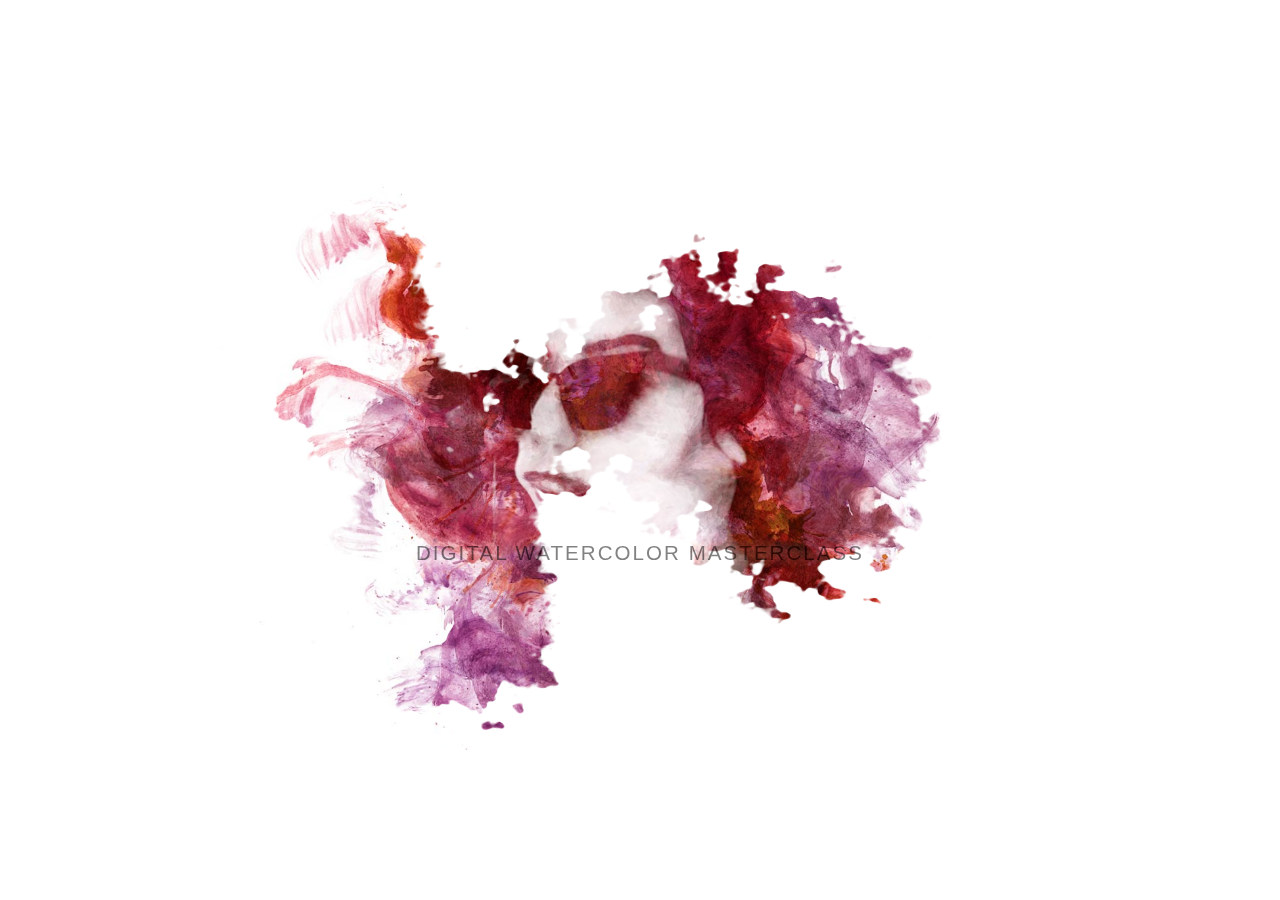
<file: magazines/normal/82/Creer_un_effet_aquarel_avec_webgl/index.html>
<!DOCTYPE html>
<html lang="en">

<head>
    <title>Web Designer Aquarelle Turotial</title>
    <meta charset="utf-8">
    <meta name="viewport" content="width=device-width, user-scalable=no, minimum-scale=1.0, maximum-scale=1.0">
    <link rel="stylesheet" href="css/style.css">
</head>

<body>
    <script src="js/three.min.js"></script>
    <script src="js/Aquarelle.js"></script>
    <script src="js/EffectComposer.js"></script>
    <script src="js/ClearPass.js"></script>
    <script src="js/AquarellePass.js"></script>
    <script src="js/ShaderPass.js"></script>
    <script src="js/CopyShader.js"></script>
    <script src="https://bl.ocks.org/mbostock/raw/4241134/d3.geom.contour.min.js"></script>

    <div class="fade">
        <img id="watercolor" src="img/painting.jpg">
        <div class="top">
            <div class="home"><a href="../../../../index.php">Home</a></div>
            <div class="menu">&#9776; </div>
        </div>
        <div class="buttons">
            <div class="icon"></div>
        </div>
        <div class="title">
            <h2>Digital Watercolor Masterclass</h2>
        </div>
    </div>

   <script>
        var fade 			= document.querySelector('.fade');
        var topNav 	= document.querySelector('.top');
        var title 			= document.querySelector('.title');
        var icon 			= document.querySelector('.icon');
        var image 		= document.getElementById('watercolor');

        var aquarelle 	= new Aquarelle(image, 'img/mask.png', {
            fromAmplitude: 8,
            toAmplitude: 0,
            fromFrequency: 8,
            toFrequency: 3,
            autoplay: true,
            loop: false,
            toOffset: 50
        });

        aquarelle.addEventListener('created', function() {
            
            fade.style.opacity = '1';
            var canvas = this.getCanvas();
            canvas.removeAttribute('style');
            image.parentNode.insertBefore(canvas, image.nextSibling);
            image.parentNode.removeChild(image);

        });

        aquarelle.addEventListener('changed', function(event) {
            
            topNav.style.opacity 					= this.transitionInRange(0, 1, 5000, 8000);
            var canvas 									= this.getCanvas();
            canvas.style.webkitTransform 	= canvas.style.transform = 'translate(-50%, -50%) scale(' + this.transitionInRange(.75, 1) + ')';
            title.style.opacity 						= this.transitionInRange(0, 1, 0, 2500);
            title.style.webkitTransform 		= title.style.transform = 'scale(' + this.transitionInRange(.8, 1, 0, 4500) + ')';
            icon.style.webkitFilter 				= 'blur(' + event.target.transitionInRange(4, 0, 3500, 4500) + 'px)';
            icon.style.opacity 						= event.target.transitionInRange(0, 1, 3500, 4500);
            icon.style.webkitTransform			= icon.style.transform = 'scale(' + event.target.transitionInRange(1.5, 1, 3500, 5000) + ')';

        });

    </script>
</body>

</html>
</file>
<file: magazines/normal/82/Creer_un_effet_aquarel_avec_webgl/css/style.css>
html,
body {
    font-family: Tahoma, Verdana, sans-serif;
    height: 100%;
    margin: 0;
    padding: 0;
    width: 100%;
}
.fade {
    width: 100%;
    height: 100%;
    opacity: 0;
}
canvas {
    position: absolute;
    top: 50%;
    left: 50%;
    max-height: 100%;
    max-width: 100%;
}
.home {
    position: absolute;
    top: 100px;
    left: 100px;
    height: 20px;
    width: 35px;
}
.menu {
    position: absolute;
    font-size: 1.6em;
    right: 36px;
    top: 16px;
    width: 39px;
}
.title {
    position: absolute;
    top: 50%;
    left: 50%;
    height: 60px;
    width: 800px;
    margin-top: 70px;
    margin-left: -400px;
    text-align: center;
}
h2 {
    font-weight: 200;
    text-transform: uppercase;
    letter-spacing: 0.1em;
}
.title h2 {
    text-shadow: 0px 0px 12px #fff;
}
.buttons {
    left: 50%;
    margin-left: -58px;
    margin-top: -60px;
    position: absolute;
    top: 50%;
    width: 117px;
}
.icon {
    background-position: center;
    background-repeat: no-repeat;
    background-size: contain;
    height: 120px;
    width: 117px;
    background-image: url(../img/ps.png);
}
</file>
